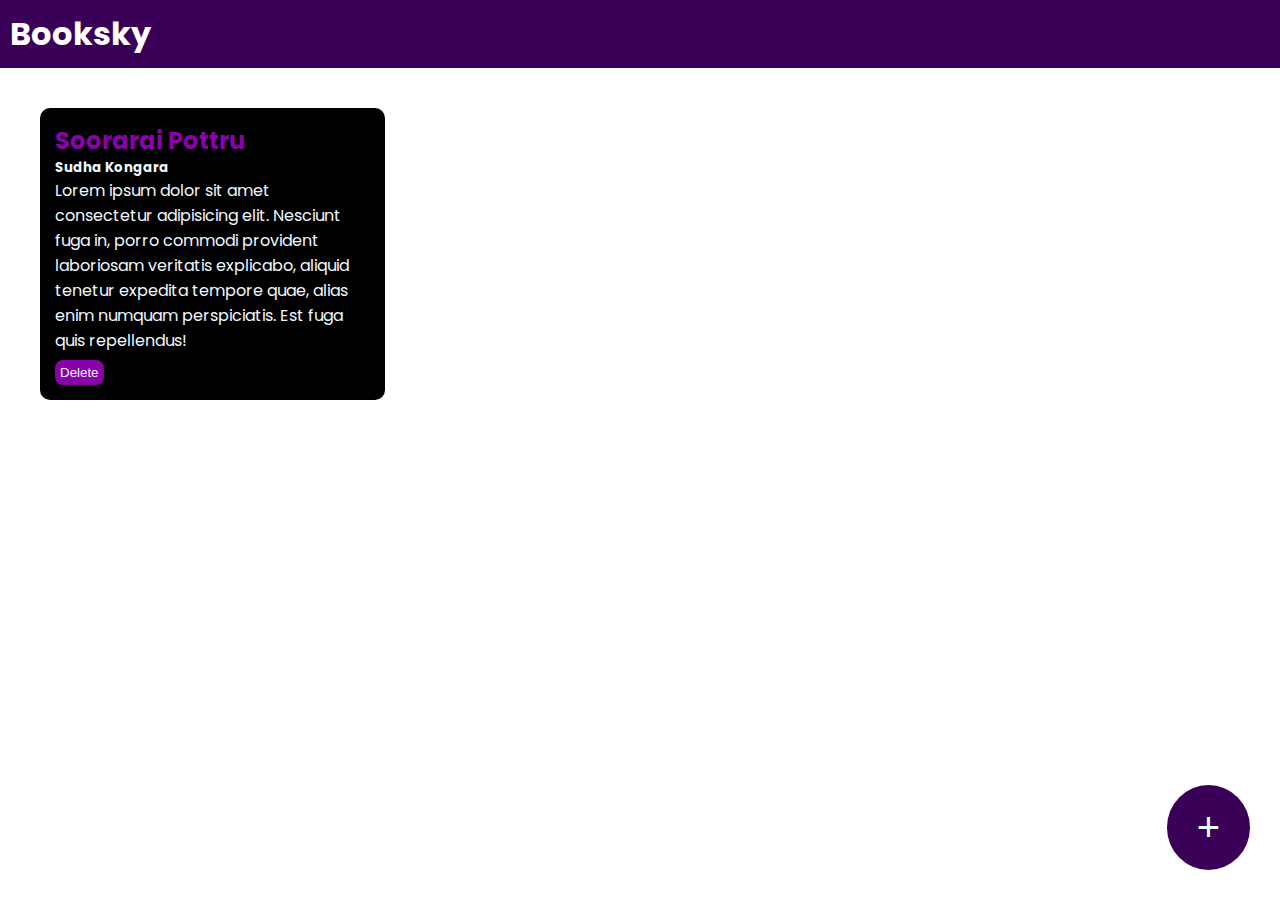
<file: JavaScript/booksky/index.html>
<!DOCTYPE html>
<html lang="en">
<head>
    <meta charset="UTF-8">
    <meta name="viewport" content="width=device-width, initial-scale=1.0">
    <meta name="description" content="This is an awesum website">
    <title>Booksky</title>
    <link rel="stylesheet" href="style.css">
    <link rel="preconnect" href="https://fonts.googleapis.com">
    <link rel="preconnect" href="https://fonts.gstatic.com" crossorigin>
    <link href="https://fonts.googleapis.com/css2?family=Poppins&display=swap" rel="stylesheet">

</head>
<body>
    <div class="navbar">
        <h1>Booksky</h1>
    </div>


    <div class="container">
        <div class="bk-container">
            <h2>Soorarai Pottru</h2>
            <h5>Sudha Kongara</h5>
            <p>Lorem ipsum dolor sit amet consectetur adipisicing elit. Nesciunt fuga in, porro commodi provident laboriosam veritatis explicabo, aliquid tenetur expedita tempore quae, alias enim numquam perspiciatis. Est fuga quis repellendus!</p>
            <button onclick="del(event)">Delete</button>
        </div>
    </div>


    <div class="popupoverlay"></div>


    <div class="popup-box">
        <h2>Add Book</h2>
        <form >
            <input type="text" placeholder="Book Title" id="bk-title-ip">
            <input type="text" placeholder="Book Author" id="bk-author-ip">
            <textarea placeholder="Short Description" id="bk-desc-ip"></textarea>
            <button id="add-bk">Add</button>
            <button id="cancel-bk">Cancel</button>
        </form>
    </div>

    <button class="add-btn" id="popup" >+</button>
    <script src="script.js"></script>
</body>
</html>
</file>
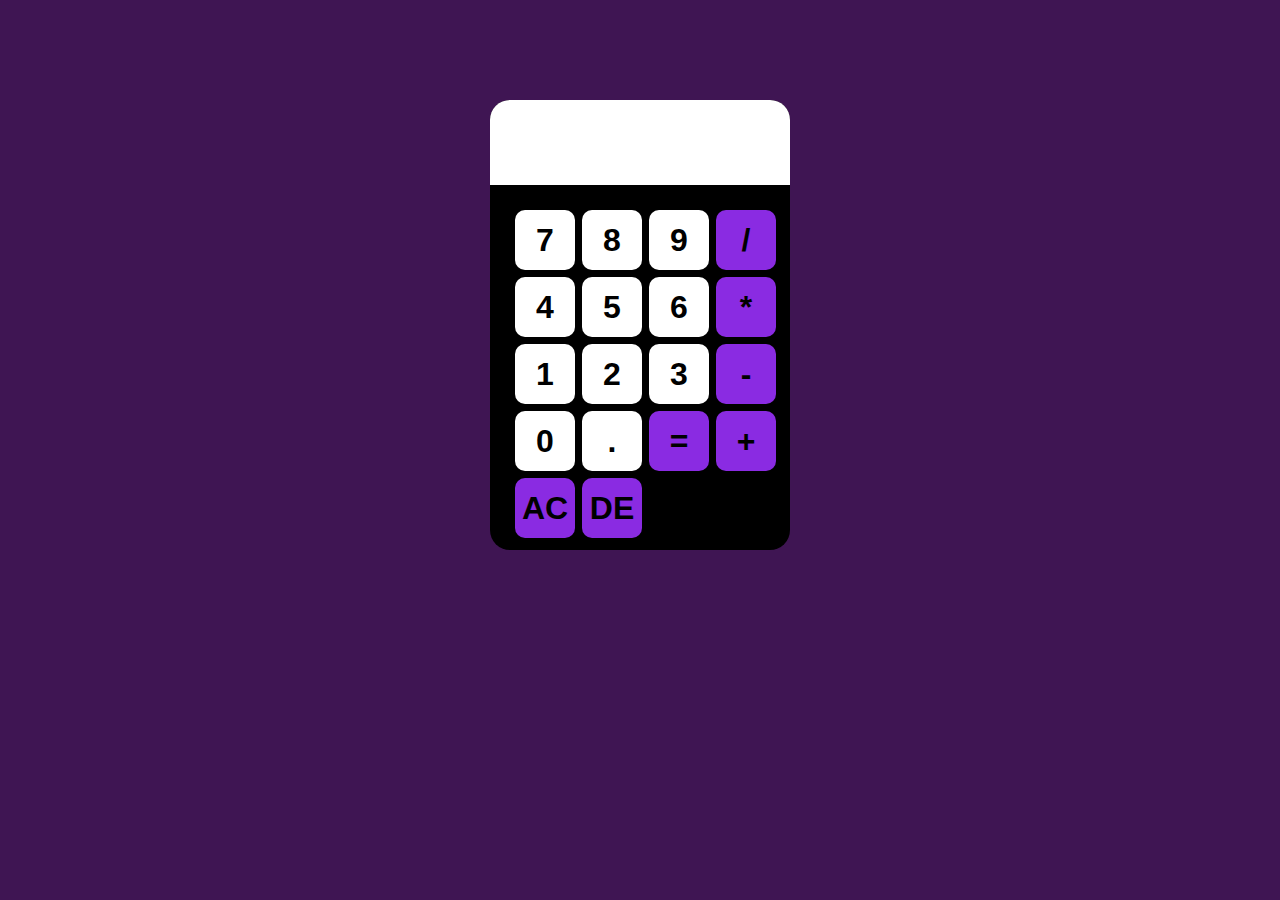
<file: JavaScript/calculator/index.html>
<!DOCTYPE html>
<html lang="en">
<head>
    <meta charset="UTF-8">
    <meta name="viewport" content="width=device-width, initial-scale=1.0">
    <title>Calculator</title>
    <link rel="stylesheet" href="style.css">
</head>
<body>

    <div id="calculator">
        <input id="display" >
        <div id="keys">
            <button onclick="appendtodispaly('7')" >7</button>
            <button onclick="appendtodispaly('8')">8</button>
            <button onclick="appendtodispaly('9')">9</button>
            <button onclick="appendtodispaly('/')" class="operator-btn">/</button>
            <button onclick="appendtodispaly('4')">4</button>
            <button onclick="appendtodispaly('5')">5</button>
            <button onclick="appendtodispaly('6')">6</button>
            <button onclick="appendtodispaly('*')" class="operator-btn">*</button>
            <button onclick="appendtodispaly('1')">1</button>
            <button onclick="appendtodispaly('2')">2</button>
            <button onclick="appendtodispaly('3')">3</button>
            <button onclick="appendtodispaly('-')" class="operator-btn">-</button>
            <button onclick="appendtodispaly('0')">0</button>
            <button onclick="appendtodispaly('.')">.</button>
            <button onclick="calculate()" class="operator-btn">=</button>
            <button onclick="appendtodispaly('+')" class="operator-btn">+</button>
            <button onclick="cleard()" class="operator-btn" >AC</button>
            <button onclick="del()" class="operator-btn">DE</button>
        </div>
    </div>
    
    <script src="js.js"></script>
</body>
</html>
</file>
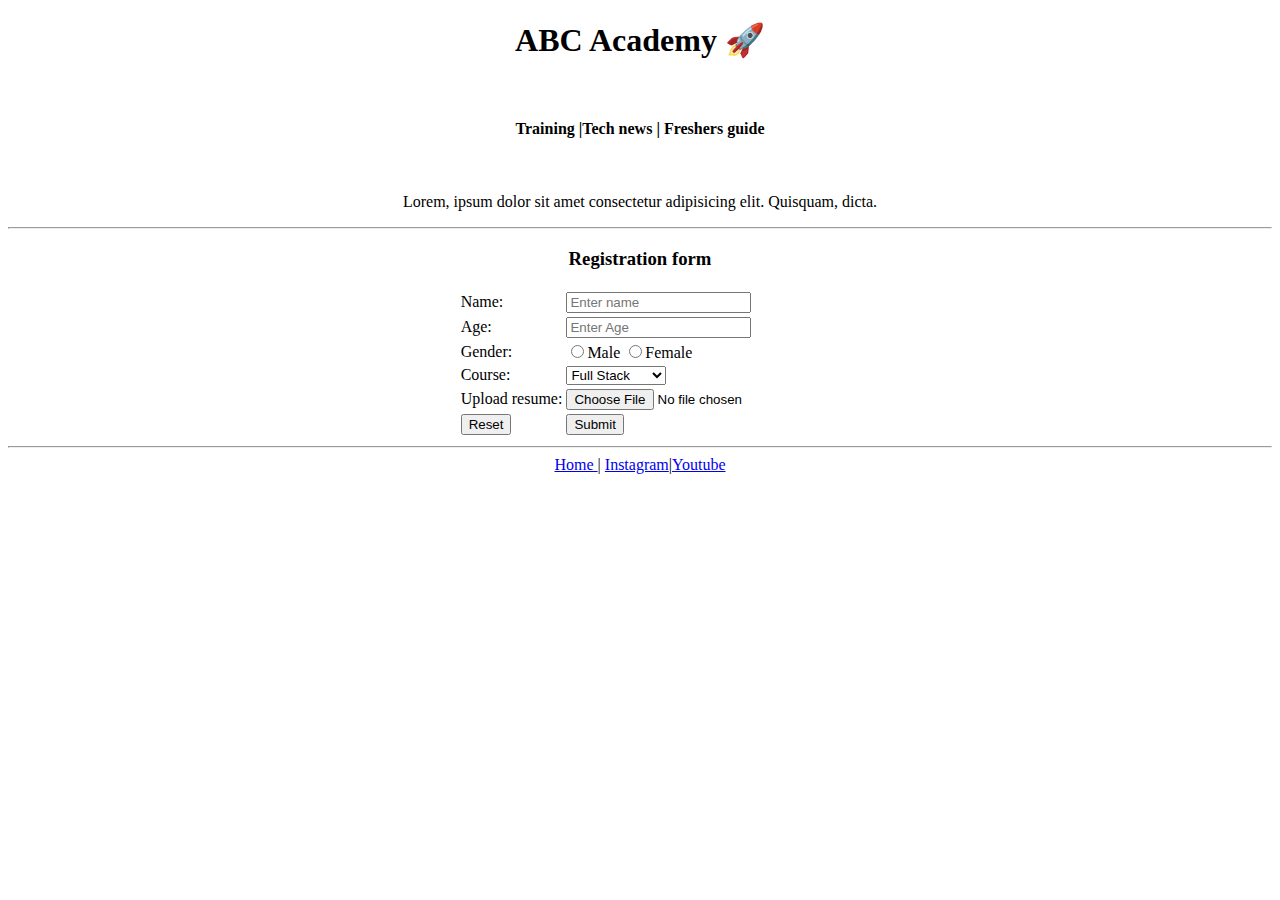
<file: JavaScript/html/index.html>
<!DOCTYPE html>
<html lang="en">
<head>
    <meta charset="UTF-8">
    <meta name="viewport" content="width=device-width, initial-scale=1.0">
    <title>abcd</title>
</head>
<body>
    <center>
        <div>
            <h1>ABC Academy 🚀</h1><br>
            <h4>Training |Tech news | Freshers guide</h4><br>
            <p>Lorem, ipsum dolor sit amet consectetur adipisicing elit. Quisquam, dicta.</p><hr>
        </div>
        <div>
            <h3>Registration form</h3>
            <form>
                <table>
                    <tr>
                        <td>Name:</td><td><input type="text" placeholder="Enter name"></td>
                    </tr>
                    <tr> 
                        <td>Age:</td><td><input type="number" placeholder="Enter Age"></td>
                    </tr>
                    <tr>
                        <td>Gender:</td>
                        <td><input type="radio" name="gender">Male 
                            <input type="radio" name="gender">Female</td>
                    </tr>
                    <tr>
                        <td>Course:</td><td>
                            <select>
                                <option>Full Stack</option>
                                <option>Ml</option>
                                <option>Data science</option>
                            </select>
                        </td>
                    </tr>
                    <tr>
                        <td>Upload resume:</td><td><input type="file"></td>
                    </tr>
                    <tr>
                        <td><input type="reset"></td><td><input type="submit"></td>
                    </tr>
                </table>
            </form>
        </div><hr/>
        <a href="abc.html"> Home </a>| <a href="#">Instagram</a>|<a href="https://www.youtube.com">Youtube</a>

    </center>
    
</body>
</html>
</file>
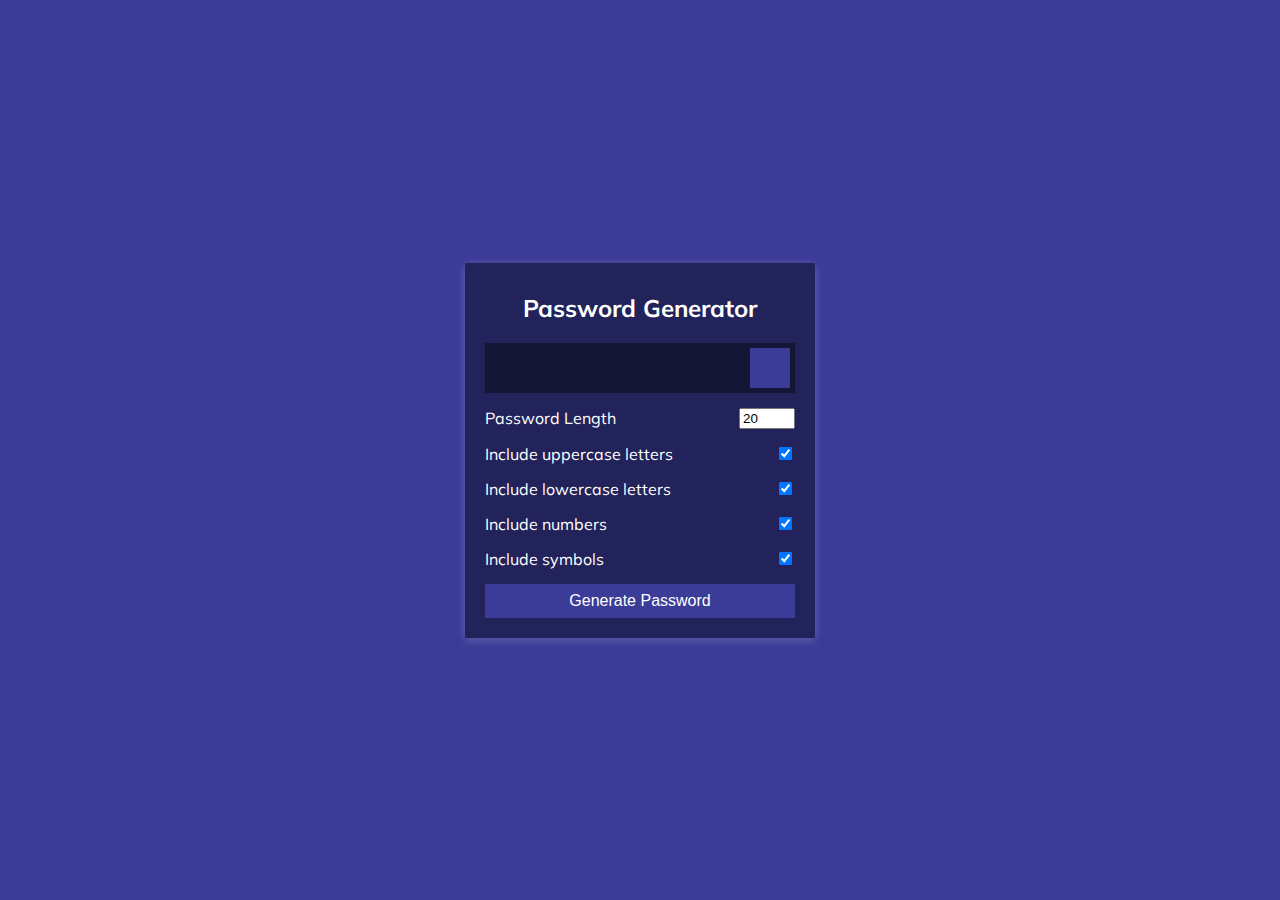
<file: JavaScript/PWD_Generator/index.html>
<!DOCTYPE html>
<html lang="en">
  <head>
    <meta charset="UTF-8" />
    <meta name="viewport" content="width=device-width, initial-scale=1.0" />
    <link rel="stylesheet" href="https://cdnjs.cloudflare.com/ajax/libs/font-awesome/5.14.0/css/all.min.css" integrity="sha512-1PKOgIY59xJ8Co8+NE6FZ+LOAZKjy+KY8iq0G4B3CyeY6wYHN3yt9PW0XpSriVlkMXe40PTKnXrLnZ9+fkDaog==" crossorigin="anonymous" />
    <link rel="stylesheet" href="style.css" />
    <title>Password Generator</title>
  </head>
  <body>
    <div class="container">
      <h2>Password Generator</h2>
      <div class="result-container">
        <span id="result"></span>
        <button class="btn" id="clipboard">
          <i class="far fa-clipboard"></i>
        </button>
      </div>
      <div class="settings">
        <div class="setting">
          <label>Password Length</label>
          <input type="number" id="length" min="4" max="20" value="20">
        </div>
        <div class="setting">
          <label>Include uppercase letters</label>
          <input type="checkbox" id="uppercase" checked>
        </div>
        <div class="setting">
          <label>Include lowercase letters</label>
          <input type="checkbox" id="lowercase" checked>
        </div>
        <div class="setting">
          <label>Include numbers</label>
          <input type="checkbox" id="numbers" checked>
        </div>
        <div class="setting">
          <label>Include symbols</label>
          <input type="checkbox" id="symbols" checked>
        </div>
      </div>

      <button class="btn btn-large" id="generate">
        Generate Password
      </button>
    </div>
    <script src="script.js"></script>
  </body>
</html>
</file>
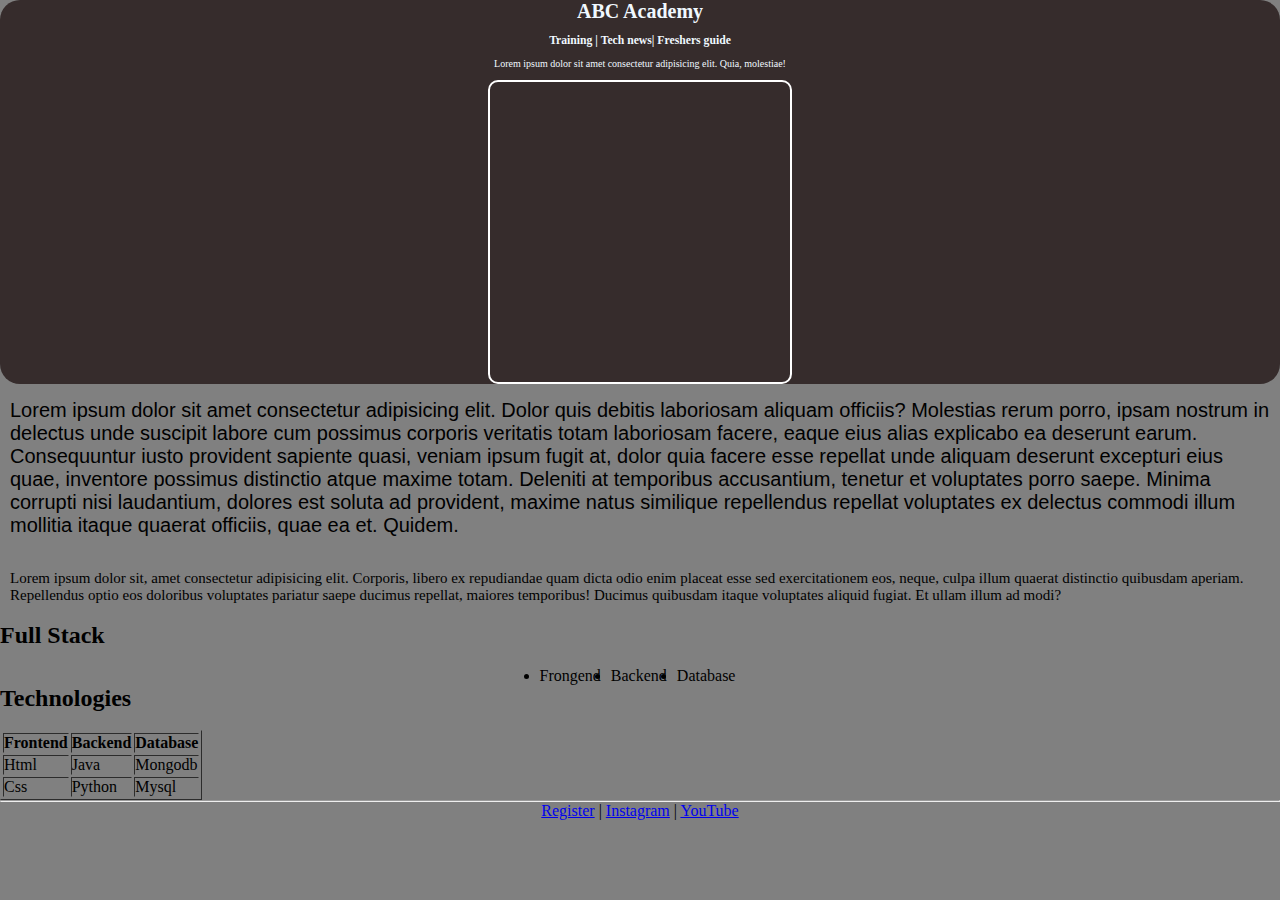
<file: JavaScript/html/abc.html>
<!DOCTYPE html>
<html lang="en">
<head>
    <meta charset="UTF-8">
    <meta name="viewport" content="width=device-width, initial-scale=1.0">
    <title>Abc</title>
    <link rel="stylesheet" href="style.css">
</head>
<body>
    <div class="one"><center>
        <h1>ABC Academy</h1><br/>
        <h3>Training | Tech news| Freshers guide</h3><br/>
        <p>Lorem ipsum dolor sit amet consectetur adipisicing elit. Quia, molestiae!</p><br>
        <iframe id="one1"  width="560" height="315" src="https://www.youtube.com/embed/FYErehuSuuw?si=EgRkbSoGqBs2U2kg" title="YouTube video player" frameborder="0" allow="accelerometer; autoplay; clipboard-write; encrypted-media; gyroscope; picture-in-picture; web-share" referrerpolicy="strict-origin-when-cross-origin" allowfullscreen></iframe>
    </center></div>
<p id="p1">Lorem ipsum dolor sit amet consectetur adipisicing elit. Dolor quis debitis laboriosam aliquam officiis? Molestias rerum porro, ipsam nostrum in delectus unde suscipit labore cum possimus corporis veritatis totam laboriosam facere, eaque eius alias explicabo ea deserunt earum. Consequuntur iusto provident sapiente quasi, veniam ipsum fugit at, dolor quia facere esse repellat unde aliquam deserunt excepturi eius quae, inventore possimus distinctio atque maxime totam. Deleniti at temporibus accusantium, tenetur et voluptates porro saepe. Minima corrupti nisi laudantium, dolores est soluta ad provident, maxime natus similique repellendus repellat voluptates ex delectus commodi illum mollitia itaque quaerat officiis, quae ea et. Quidem.</p><br/>
<p id="p2">Lorem ipsum dolor sit, amet consectetur adipisicing elit. Corporis, libero ex repudiandae quam dicta odio enim placeat esse sed exercitationem eos, neque, culpa illum quaerat distinctio quibusdam aperiam. Repellendus optio eos doloribus voluptates pariatur saepe ducimus repellat, maiores temporibus! Ducimus quibusdam itaque voluptates aliquid fugiat. Et ullam illum ad modi?</p>
<br>
<div>
    <h2>Full Stack</h2><br/>
    <ul>
        <li>Frongend</li>
        <li>Backend</li>
        <li>Database</li>
    </ul>
    <h2>Technologies</h2><br>
    <table border="1">
                <tr>
                    <td><b>Frontend</b></td><td><b>Backend</b></td><td><b>Database</b></td>
                </tr>
                <tr>
                    <td>Html</td><td>Java</td><td>Mongodb</td>
                </tr>
                <tr>
                    <td>Css</td><td>Python</td><td>Mysql</td>
                </tr>
    </table>
</div><hr>
<div>
    <center>
        <a href="index.html">Register</a> | <a href="#">Instagram</a> | <a href="#">YouTube</a>
    </center>
</div>

</body>
</html>
</file>
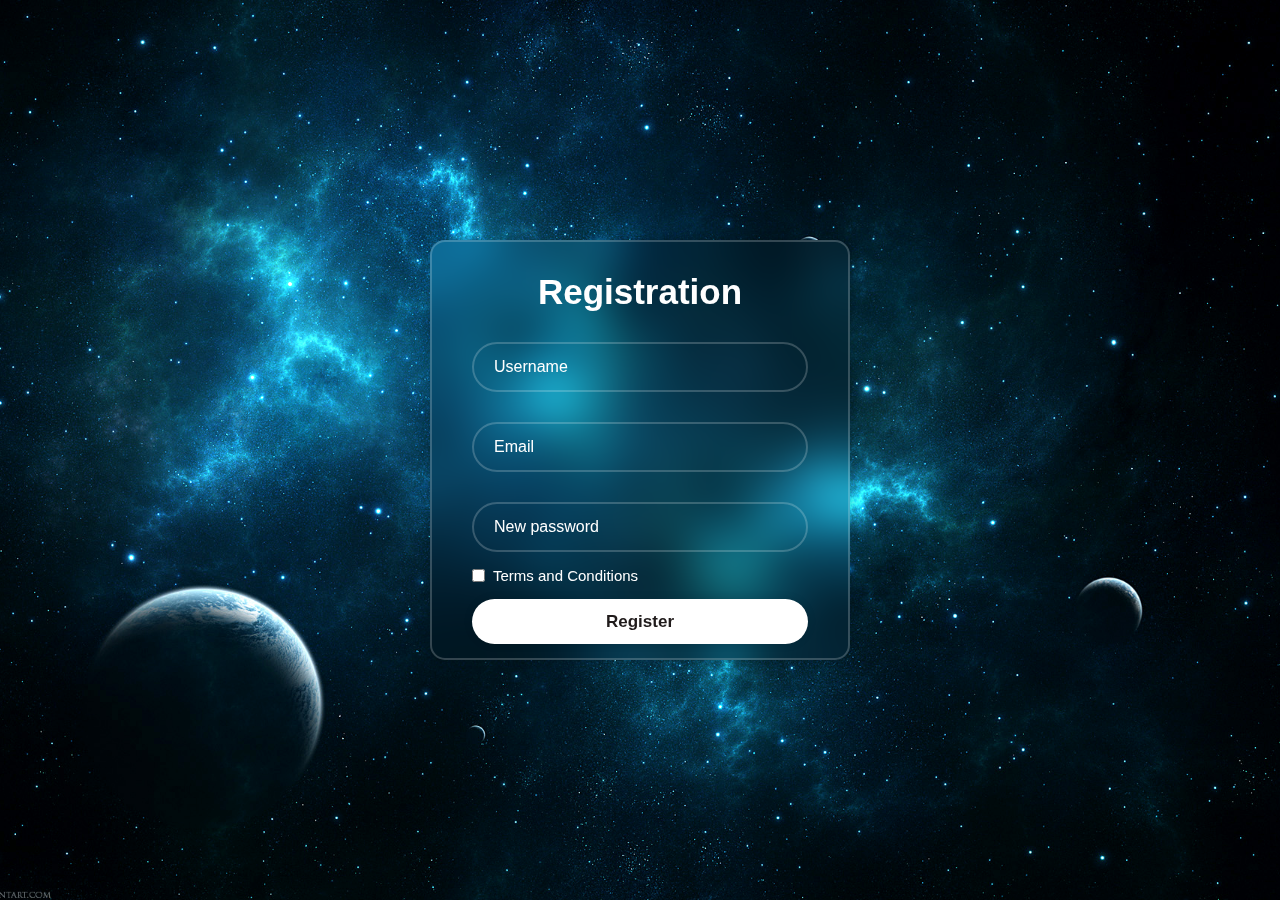
<file: JavaScript/login1/reg.html>
<html>
    <head>
        <link rel="stylesheet" href="style.css">
    </head>

<body>
        
 <div class="wrapper">
    <div class="form-box-reg">
        <h1>Registration</h1>

        <div class="input-box">
        <input type="text" placeholder="Username" required>
        <i class='bx bx-user-circle' ></i></div>

        <div class="input-box">
        <input type="email" placeholder="Email" required>
        <i class='bx bx-envelope'></i>  </div>

       <!--  <div class="contact">
            <input type="number" placeholder="+91">
            <i class='bx bx-user-circle' ></i>
        </div> -->

        <div class="input-box">
        <input type="password" placeholder="New password" required>
        <i class='bx bxs-lock-alt' ></i>
        </div>

        <div class="remember-forgot-1">
         <label ><input type="checkbox"> Terms and Conditions </label> 
        </div>

        <button type="button" class="btn"> Register</button>

        <div class="register-link">
            <p>Already have an account? <a href="index.html">Login</a></p>
        </div>
    </div> 
</div>

</body>
</html>
</file>
<file: JavaScript/booksky/style.css>
*{
    margin: 0;
    padding: 0;
}

body{
        font-family: "Poppins", sans-serif;
        font-weight: 400;
        font-style: normal;
}

.navbar{
    background-color: rgb(58, 0, 88);
    color: white;
    /* height: 60px; */
    padding: 10px;
    /* display: flex;
    justify-content: center; */
}
.container {
    padding: 10px;
}

.bk-container{
    padding: 15px;
    width: 25%;
    background-color: black;
    color: aliceblue;
    border-radius: 10px;
    margin: 30px;
    display: inline-block;
    vertical-align: top;
}

.bk-container h2{
    color: rgb(136, 1, 169);
}
.bk-container button{
   background-color: rgb(136, 1, 169);
   color: aliceblue;
   padding: 5px;
   border: none;
   border-radius: 8px;
   margin-top: 7px;
   
}
.add-btn{
    background-color: rgb(58, 0, 88);
    color: azure;
    border-radius: 100%;
    padding: 20px 30px;
    font-size: 40px;
    border: none;
    position: fixed;
    bottom: 30px;
    right: 30px;
}
.popupoverlay{
    background-color: black;
    opacity: 0.8;
    position: absolute;
    width: 100%;
    height: 100%;
    top: 0;
    left: 0;
    z-index: 1;
    display: none;
}
.popup-box{
     background-color: rgb(142, 5, 211);
     width: 40%;
     padding: 40px;
     border-radius: 10px;
     position: absolute;
     top: 20%;
     left: 30%;
     z-index: 2;
     display: none;
}
.popup-box input{
    background: transparent;
    border: none;
    width: 100%;
    margin: 5px;
    padding: 5px;
    font-size: 20px;
    border-bottom: solid 2px black;
}
.popup-box textarea{
    background: transparent;
    width: 100%;
    border: 10px;
    margin: 5px;
    padding: 5px;
    font-size: 20px;
    border: solid 2px black;
}
.popup-box input::placeholder{
    color: black;
}
.popup-box textarea::placeholder{
    color: black;
}
.popup-box button{
    background-color: black;
    color: aliceblue;
    padding: 10px 20px;
    margin: 10px;
    border: none;
    font-size: medium;
}
.popup-box input:focus{
    outline: none;
}
.popup-box textarea:focus{
    outline: none;
}
</file>
<file: JavaScript/calculator/style.css>
body{
    margin: 0;
    margin-top: 100px;
    display: flex;
    justify-content: center;
    /* align-content: center; */
    height: 70vh;
    background-color: rgb(63, 21, 83);
}

#calculator{
    font-family: 'Courier New', Courier, monospace;
    background-color: rgb(0, 0, 0);
    border-radius: 20px;
    max-width: 300px;
    max-height: 450px;
    overflow: hidden;
}
#keys{
    display: grid;  
    grid-template-columns: repeat(4,1fr);
    width: 100px;
    gap: 7px;
    padding: 25px;
}
#display{
    width: 100%;
    padding: 20px;
    font-size: 2.5rem;
    border: none;
    background-color: rgb(255, 255, 255);
}
button{
    width:60px;
    height: 60px;
    border-radius: 10px;
    border: none;
    background-color: rgb(255, 255, 255);
    font-size: 2rem;
    font-weight: bold;
    cursor: pointer;
}
button:hover{
    background-color: rgb(22, 187, 184);
}
button:active{
    background-color: hsl(212, 71%, 36%);
}
.operator-btn{
    background-color: blueviolet;
}
</file>
<file: JavaScript/PWD_Generator/style.css>
@import url('https://fonts.googleapis.com/css?family=Muli&display=swap');

* {
  box-sizing: border-box;
}

body {
  background-color: #3b3b98;
  color: #fff;
  font-family: 'Muli', sans-serif;
  display: flex;
  flex-direction: column;
  align-items: center;
  justify-content: center;
  height: 100vh;
  overflow: hidden;
  padding: 10px;
  margin: 0;
}

h2 {
  margin: 10px 0 20px;
  text-align: center;
}

.container {
  background-color: #23235b;
  box-shadow: 0px 2px 10px rgba(255, 255, 255, 0.2);
  padding: 20px;
  width: 350px;
  max-width: 100%;
}

.result-container {
  background-color: rgba(0, 0, 0, 0.4);
  display: flex;
  justify-content: flex-start;
  align-items: center;
  position: relative;
  font-size: 18px;
  letter-spacing: 1px;
  padding: 12px 10px;
  height: 50px;
  width: 100%;
}

.result-container #result {
  word-wrap: break-word;
  max-width: calc(100% - 40px);
  overflow-y: scroll;
  height: 100%;
}

#result::-webkit-scrollbar {
  width: 1rem;
}

.result-container .btn {
  position: absolute;
  top: 5px;
  right: 5px;
  width: 40px;
  height: 40px;
  font-size: 20px;
}

.btn {
  border: none;
  background-color: #3b3b98;
  color: #fff;
  font-size: 16px;
  padding: 8px 12px;
  cursor: pointer;
}

.btn-large {
  display: block;
  width: 100%;
}

.setting {
  display: flex;
  justify-content: space-between;
  align-items: center;
  margin: 15px 0;
}
</file>
<file: JavaScript/html/style.css>
*{
    margin: 0;
    padding: 0;
}
body{
    background-color: grey;
}
.one{
    background-color: rgb(54, 44, 44);
    color: aliceblue;
    font-size: 10px;
    border-radius: 20px;
}
#one1{
    border-radius: 10px;
    display: flex;
    justify-content: end;
    max-width: 300px;
    max-height: 300px;
    border: white 2px solid;
}
#p1{
    margin: 15px 10px;
    font-family: 'Gill Sans', 'Gill Sans MT', Calibri, 'Trebuchet MS', sans-serif;
    font-size: 20px;
}
#p2{
    margin: 0 10px;
    font-size: 15px;
    font-family: Cambria, Cochin, Georgia, Times, 'Times New Roman', serif;
}
ul{
    display: flex;
    justify-content: center;
    margin-right: 5px;
    column-gap: 10px;
}
</file>
<file: JavaScript/login1/style.css>
*{
    margin: 0;
    padding: 0;
    box-sizing: border-box;
    font-family: 'Gill Sans', 'Gill Sans MT', Calibri, 'Trebuchet MS', sans-serif;
}

header{
   position: fixed;
   top: 0;
   left: 0;
   width: 100%;
   padding: 20px 50px;
   display: flex;
   justify-content: space-between;
}
.logo{
   font-size: 2em;
   color: #fff;
   user-select: none;
}
.navigation a{
   position: relative;
   color: #fff;
   font-size: 1.1em;
   text-decoration: none;
   font-weight: 600;
   margin-left: 30px;
}
.navigation a::after{
   content: '';
   position: absolute;
   left: 0;
   width: 100%;
   height: 3px;
   background: #fff;
   border-radius: 1px;
   bottom: -6px;
   transform: scaleX(0);
   transform-origin: top;
   transition: transform .5s;
}
.navigation a:hover::after{
   transform: scaleX(1);
}
.navigation .pop-up{
   background: transparent;
   width: 100px;
   height: 35px;
   margin-left: 10px;
   color: #fff;
   border: none;
   border: 2px solid #fff;
   outline: none;
   border-radius: 20px;
   font-size: 1.1em;
   font-weight: 600;
   transition: .5s;
}
.navigation .pop-up:hover{
   background-color: rgb(4, 82, 86);
   color: #fff;
}
body{
   display: flex;
   justify-content: center;
   align-items: center;
   min-height: 100vh;
   background: url('space.img') no-repeat;
   background-size: cover;
   background-position: center;


}
/* body{
    display: flex;
    justify-content: center;
    align-items: center;
    min-height: 100vh;
    background: url('space.img');
    background-size: cover;
    background-position: center;
} */
.wrapper{
    width: 420px;
    height: 420px;
    background:transparent;
    color: white;
    border-radius: 15px;
    padding: 30px 40px;
    border: 2px solid rgba(255,255,255,.2);
    backdrop-filter: blur(20px);
    box-shadow: 0 0 10px rgba(0,0,0,.2);
    overflow: hidden;
}
.wrapper .form-box-login{
   /* display: none; */
}
.wrapper .form-box-reg{
   width: auto;
   height: max-content;
     /* position: absolute;
   transform: translateX(400px);  
   display:  ;  */
}
.wrapper .icon-close{
   position: absolute;
   top: 0;
   right : 0;
   width: 45px;
   height: 45px;
   background-color: aqua;
   font-size:  2em;
   color: #fff;
   display: flex;
   justify-content: center;
   align-items: center;
   border-bottom-left-radius: 20px;
   cursor: pointer;
   z-index: 1;
}
.wrapper .remember-forgot-1{
   display: flex;
   justify-content: space-between;
   font-size: 15px;
   margin: -15px 0 15px;
}

.remember-forgot-1{
   display: flex;
   justify-content: center;
}
.remember-forgot-1 label {
   display: inline-flex;
   align-items: center;
   white-space: nowrap;
}

.remember-forgot-1 input[type="checkbox"] {
   margin-right: 8px; /* Adjust this value to control the space between the checkbox and the text */
}

.remember-forgot-1 label input{
   accent-color: #fff;
   margin-right: 3px;
}
.ip-box-reg{
   display: flex;
}
.wrapper h1{
    font-size: 35px;
    text-align: center;
}
.wrapper .input-box{
    position: relative;
    height: 50px;
    width: 100%;
    margin: 30px 0 ;
}
.input-box input{
    width: 100%;
    height: 100%;
    background-color: transparent;
    border: 0;
    outline: 0;
    border: 2px solid rgba(255,255,255,.2);
    border-radius: 40px;
    font-size: 16px;
    color: aliceblue;
    padding: 20px 45px 20px 20px;
}
.input-box input::placeholder{
    color: #fff;
}

 .input-box i{
    position: absolute;
    right: 20px;
    top: 50%;
    transform: translateY(-50%);
    font-size: 20px;
 }
 .wrapper .remember-forgot{
    display: flex;
    justify-content: space-around;
    font-size: 15px;
    margin: -15px 0 15px;
 }
 .remember-forgot label input{
    accent-color: #fff;
    margin-right: 3px;
 }
 .remember-forgot a {
    color: #fff;
    text-decoration: none;
 }
 .remember-forgot a:hover{
    text-decoration: underline;
 }
 
 .wrapper .btn{
    width: 100%;
    height: 45px;
    background-color: #fff;
    border: none;
    outline: none;
    border-radius: 40px;
    box-shadow: 0 0 10px rgba(0,0,0,.1);
    cursor: pointer;
    font-size: 17px;
    color: #201b1b;
    font-weight: 600;
} 

.wrapper .btn:hover{
   background-color: rgb(106, 11, 179);
}

.wrapper .btn:active{
   background-color: rgb(58, 129, 199);
}
 .wrapper .register-link{
    font-size: 15px;
    text-align: center;
    margin: 20px 0 15px;
 }
 .register-link a{
    color: #fff;
    text-decoration: none;
    font-weight: 600;
 }
 .register-link a:hover{
    text-decoration: underline;
 }
</file>
